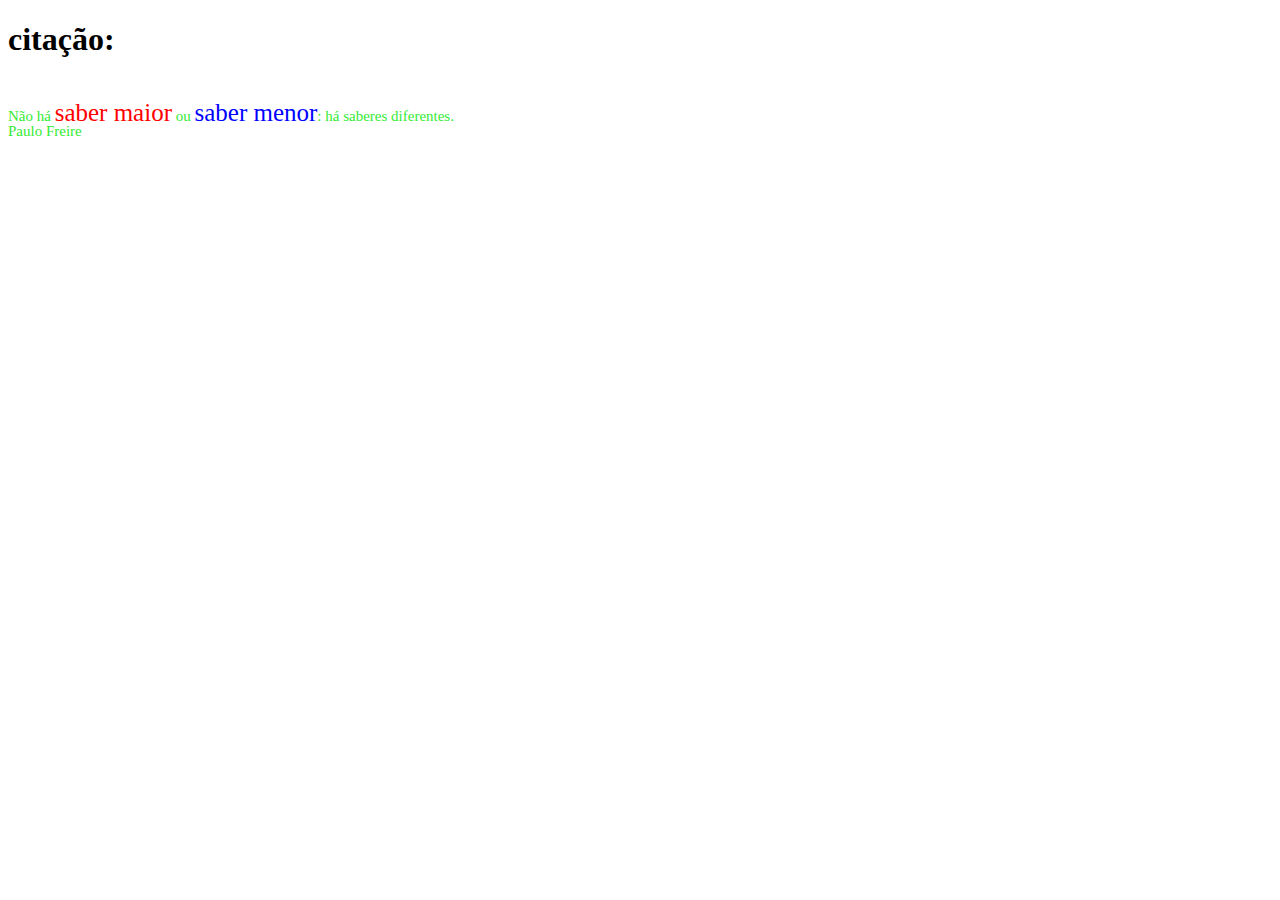
<file: AtividadePrática.html>
<!DOCTYPE html>
<html lang="en">
<head>
    <meta charset="UTF-8">
    <meta http-equiv="X-UA-Compatible" content="IE=edge">
    <meta name="viewport" content="width=device-width, initial-scale=1.0">
    <title>Document</title>

    <!--link do css-->
    <link rel="stylesheet" href="AtividadePrática.css"

</head>
<body>
   <!--título-->
    <h1 class="titulo">citação:</h1>
    
    <!--espaço-->
    <br>
    
    <!--frase-->
    <p class="frase">Não há <span class="maior">saber maior</span> ou <span class="menor">saber menor</span>: há saberes diferentes.</p>
    <p class="nome">Paulo Freire</p>

</body>
</html>
</file>
<file: AtividadePrática.css>
/*color da letra título*/
.frase{color: rgb(52, 235, 52);}

/*espaçamento da linha*/
.frase{line-height: 00px;}

/*tamanho fonte*/
.frase{font-size: 15px;}

/*modificação da cor "saber maior"*/
.maior{color: red;}

/*modificação do tamanho da fonte "saber maior"*/
.maior{font-size: 25px;}

/*cor "saber menor"*/
.menor{color: blue;}

/*tamanho "saber menor"*/
.menor{font-size: 25px}

/*tamanho fonte "paulo freire"*/
.nome{font-size: 15px;}

/*modificação da cor "paulo freire"*/
.nome{color: rgb(52, 235, 52);}

/*modificação espaçamento*/
.nome{line-height: 0px;}
</file>
